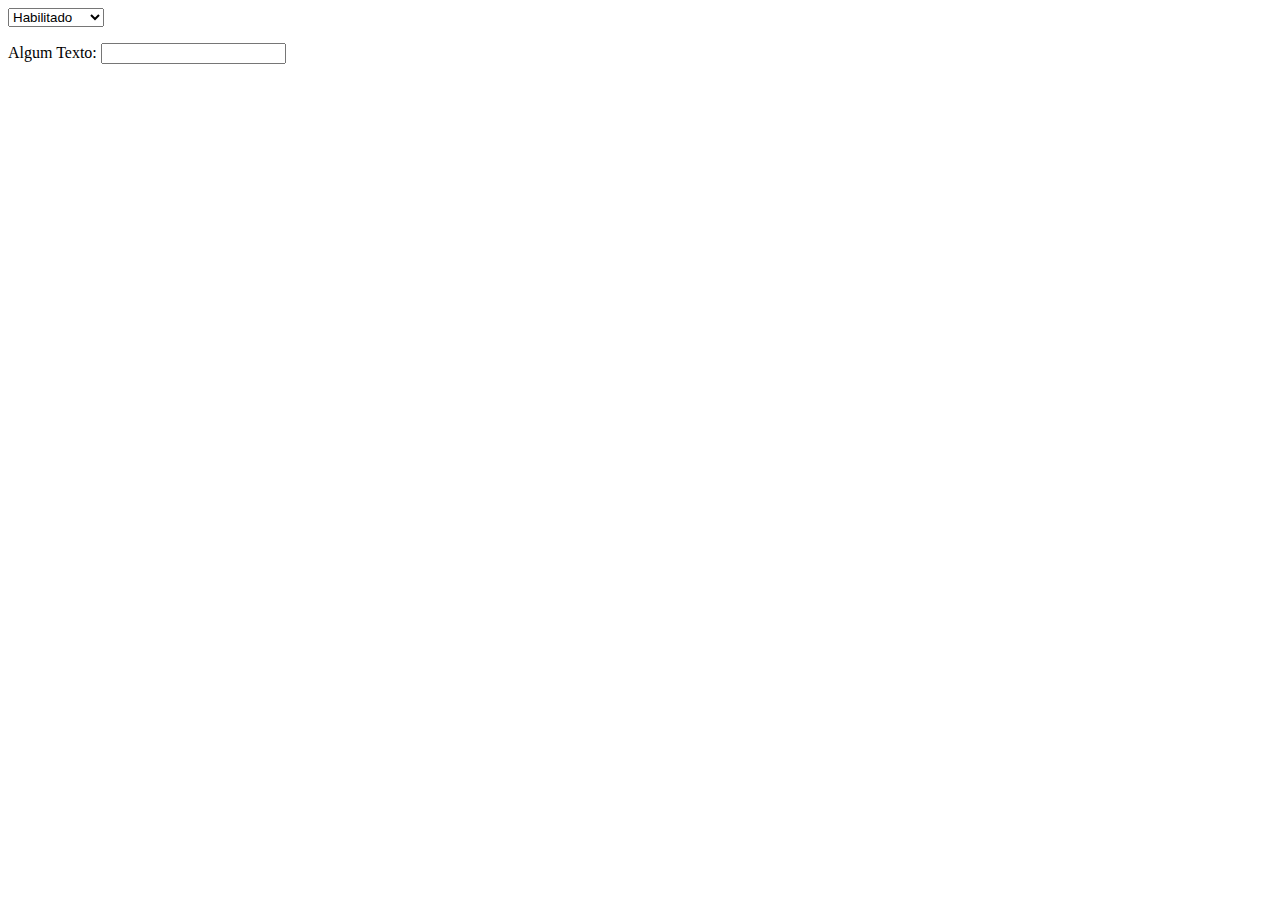
<file: index.html>
<!DOCTYPE html>
<html lang="en">
<head>
    <meta charset="UTF-8">
    <meta name="viewport" content="width=device-width, initial-scale=1.0">
    <title>Document</title>
</head>
<body>
    <select onclick="verificarImput()">
        <option value="habilitado">Habilitado</option>
        <option value="desabilitado">Desabilitado</option>
    </select>
    
    <p>
        Algum Texto: <input type="text">
    </p>

    <p id="mensagem"></p>

    <script src="script.js"></script>
</body>
</html>
</file>
